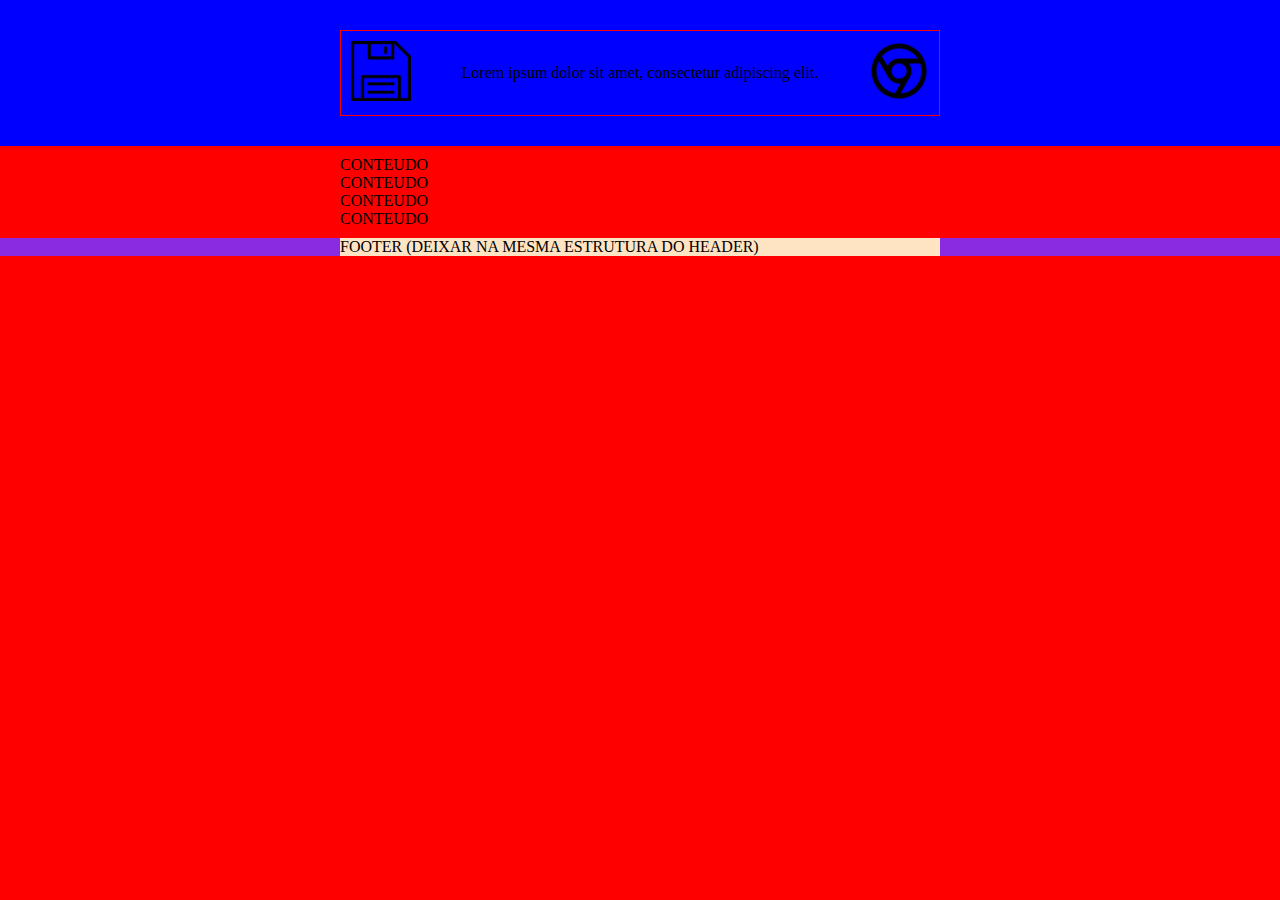
<file: index.html>
<!DOCTYPE html>
<html>
  <head>
    <meta charset="utf-8" />
    <meta http-equiv="X-UA-Compatible" content="IE=edge" />
    <title>Titulo de Exemplo</title>
    <meta name="viewport" content="width=device-width, initial-scale=1" />
    <link rel="stylesheet" href="./css/style.css" />
  </head>

  <body>
    <header class="header-full">
      <div class="header-boxed">
        <div>
          <img src="./images/logo.png" alt="Logo" width="60" />
        </div>
        <div>Lorem ipsum dolor sit amet, consectetur adipiscing elit.</div>
        <div>
          <img src="./images/logo 2.png" alt="Logo 2" width="60" />
        </div>
      </div>
    </header>

    <main class="main-full">
      <div class="main-boxed">
        <div>CONTEUDO</div>
        <div>CONTEUDO</div>
        <div>CONTEUDO</div>
        <div>CONTEUDO</div>
      </div>
    </main>

    <footer class="footer-full">
      <div class="footer-boxed">
        FOOTER (DEIXAR NA MESMA ESTRUTURA DO HEADER)
      </div>
    </footer>
  </body>
</html>
</file>
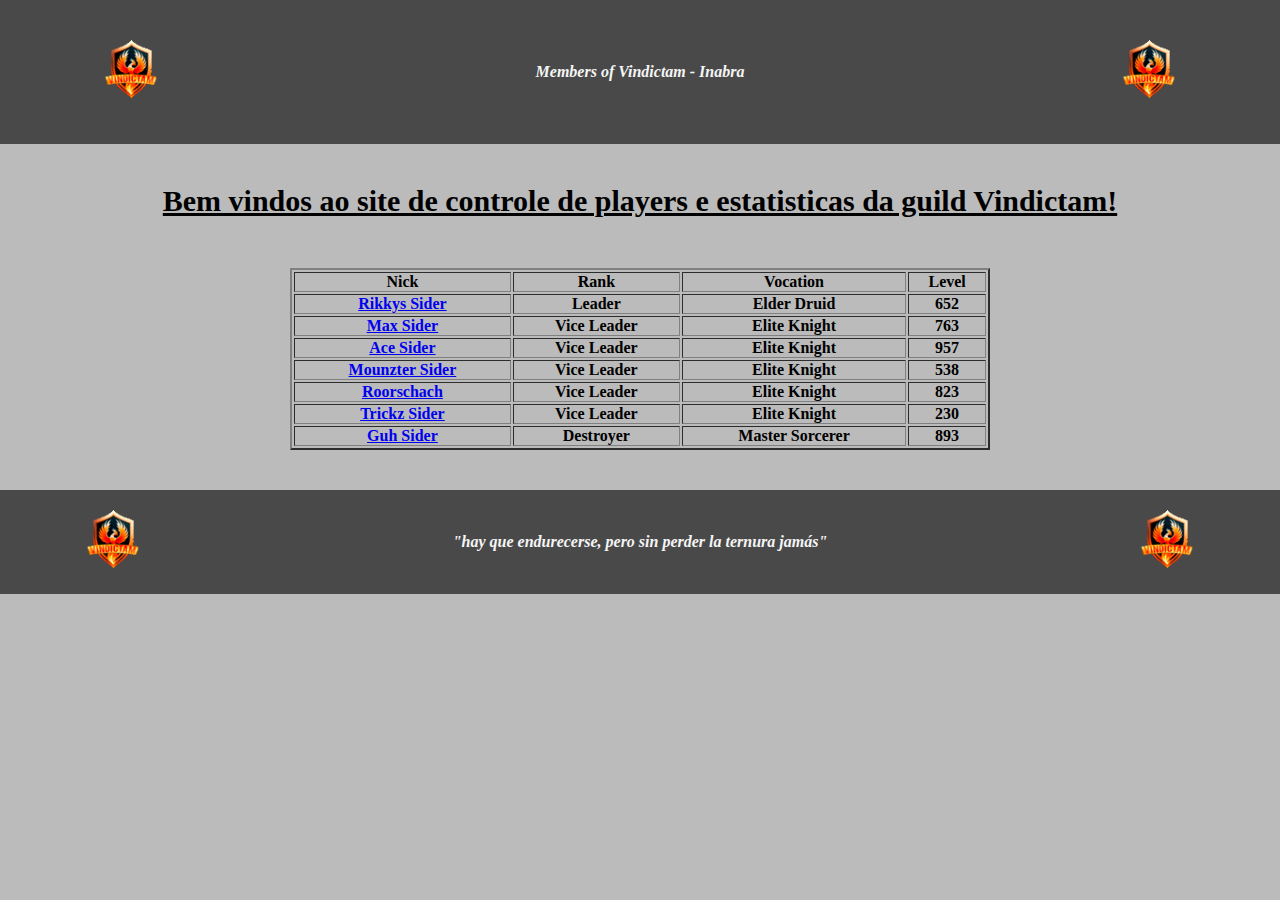
<file: 0.PRATICAS/index.html>
<!DOCTYPE html>
<html>

<head>
  <meta charset="utf-8" />
  <meta http-equiv="X-UA-Compatible" content="IE=edge" />
  <title>Vindictam Inabra</title>
  <meta name="viewport" content="width=device-width, initial-scale=1" />
  <link rel="stylesheet" href="./css/style.css" />
</head>

<body>
  <header class="header-full">
    <div class="header-boxed">
      <div>
        <a href="https://guildstats.eu/guild?guild=Vindictam" alt="Logo" target="_blank">
          <img src="./images/Vindictam.png" alt="Logo" width="60" />
        </a>
      </div>
      <div>
        <p style=" color: whitesmoke;"><b><i>Members of Vindictam - Inabra</i></b></p>
      </div>
      <div>
        <a href="https://guildstats.eu/guild?guild=Vindictam" alt="Logo" target="_blank">
          <img src="./images/Vindictam.png" alt="Logo" width="60" />
        </a>
      </div>
    </div>
  </header>

  <main class="main-full">
    <div class="main-boxed">
      <div class="text-welcome">
        Bem vindos ao site de controle de players e estatisticas da guild Vindictam!
      </div>

    <div class="players-table">
      <table border="2" width="700">

        <tr>
          <th>Nick</th>
          <th>Rank</th>
          <th>Vocation</th>
          <th>Level</th>
        </tr>

        <tr>
          <th><a href="https://www.tibia.com/community/?subtopic=characters&name=Rikkys+Sider" alt="Rikkys Sider"
              target="_blank">Rikkys Sider</a></th>
          <th>Leader</th>
          <th>Elder Druid</th>
          <th>652</th>
        </tr>

        <tr>
          <th><a href="https://www.tibia.com/community/?subtopic=characters&name=Max+Sider" alt="Max Sider"
              target="_blank">Max Sider</a></th>
          <th>Vice Leader</th>
          <th>Elite Knight</th>
          <th>763</th>
        </tr>

        <tr>
          <th><a href="https://www.tibia.com/community/?subtopic=characters&name=Ace+Sider" alt="Ace Sider"
              target="_blank">Ace Sider</a></th>
          <th>Vice Leader</th>
          <th>Elite Knight</th>
          <th>957</th>
        </tr>

        <tr>
          <th><a href="https://www.tibia.com/community/?subtopic=characters&name=Mounzter+Sider" alt="Mounzter Sider"
              target="_blank">Mounzter Sider</a></th>
          <th>Vice Leader</th>
          <th>Elite Knight</th>
          <th>538</th>
        </tr>

        <tr>
          <th><a href="https://www.tibia.com/community/?subtopic=characters&name=Roorschach" alt="Roorschach"
              target="_blank">Roorschach</a></th>
          <th>Vice Leader</th>
          <th>Elite Knight</th>
          <th>823</th>
        </tr>

        <tr>
          <th><a href="https://www.tibia.com/community/?subtopic=characters&name=Trickz+Sider" alt="Trickz Sider"
              target="_blank">Trickz Sider</a></th>
          <th>Vice Leader</th>
          <th>Elite Knight</th>
          <th>230</th>
        </tr>

        <tr>
          <th><a href="https://www.tibia.com/community/?subtopic=characters&name=Guh+Sider" alt="Guh Sider"
              target="_blank">Guh Sider</a></th>
          <th>Destroyer</th>
          <th>Master Sorcerer</th>
          <th>893</th>
        </tr>
      </table>
    </div>

    </div>
  </main>

  <footer class="footer-full">
    <div class="footer-boxed">
      <div>
        <a href="https://guildstats.eu/guild?guild=Vindictam" alt="Logo" target="_blank">
          <img src="./images/Vindictam.png" alt="Logo" width="60" />
        </a>
      </div>
      <div>
        <p style=" color: whitesmoke;"><b><i>"hay que endurecerse, pero sin perder la ternura jamás"</i></b></p>
      </div>
      <div>
        <a href="https://guildstats.eu/guild?guild=Vindictam" alt="Logo" target="_blank">
          <img src="./images/Vindictam.png" alt="Logo" width="60" />
        </a>
      </div>
    </div>
    </div>
  </footer>
</body>

</html>
</file>
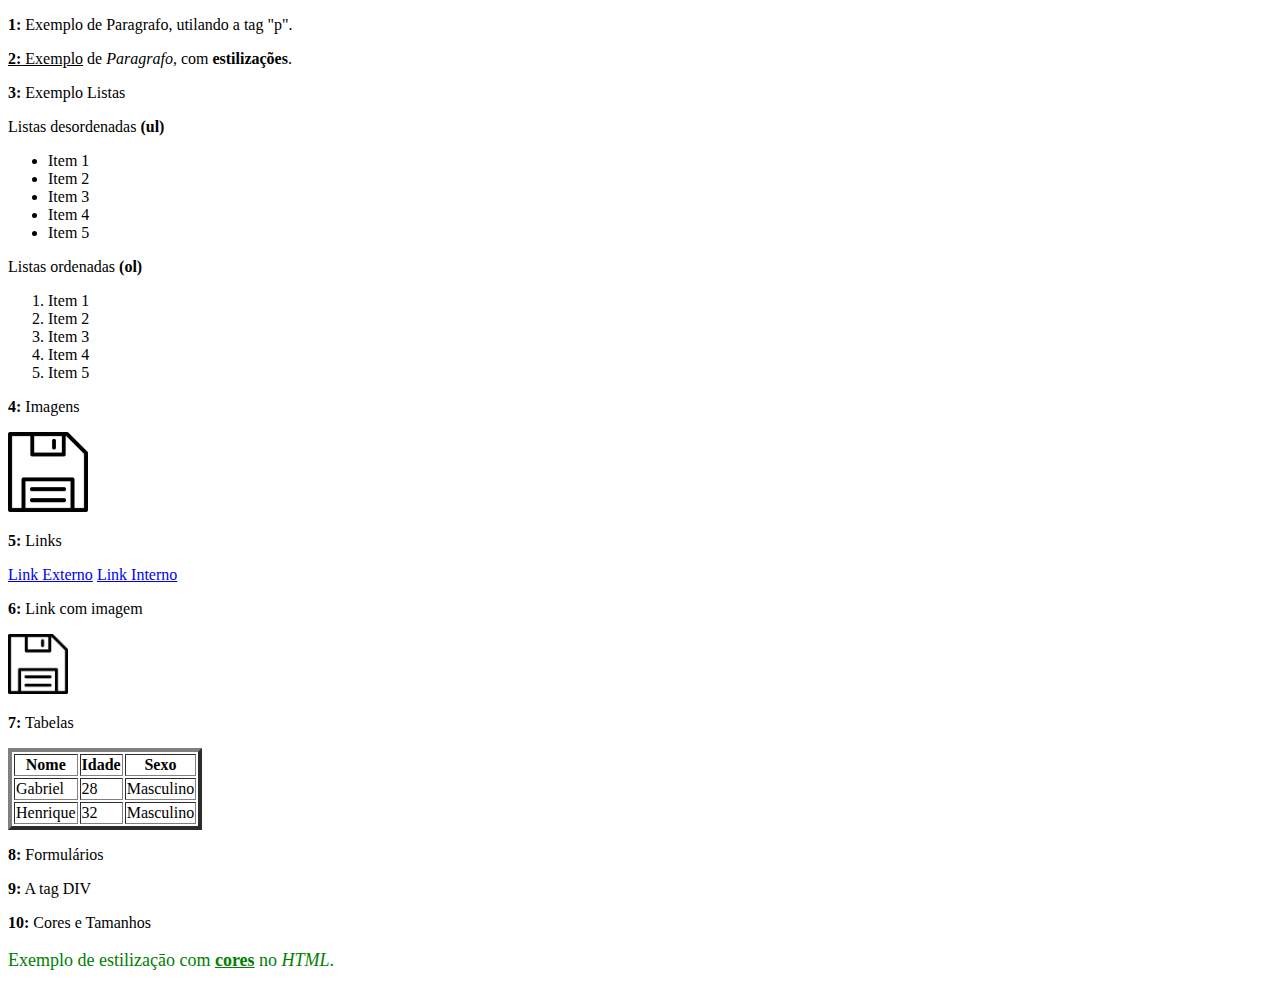
<file: 1.HTML/index.html>
<!DOCTYPE html>
<html>

<head>
  <meta charset="utf-8" />
  <meta http-equiv="X-UA-Compatible" content="IE=edge" />
  <title>HTML</title>
  <meta name="viewport" content="width=device-width, initial-scale=1" />
  <link rel="stylesheet" href="" />
</head>

<body>
  <p><b>1:</b> Exemplo de Paragrafo, utilando a tag "p".</p>

  <p>
    <b><u>2:</b> Exemplo</u></b> de <i>Paragrafo</i>, com <b>estilizações</b>.
  </p>

  <p><b>3:</b> Exemplo Listas</p>

  <p>Listas desordenadas <b>(ul)</b></p>

  <ul>
    <li>Item 1</li>
    <li>Item 2</li>
    <li>Item 3</li>
    <li>Item 4</li>
    <li>Item 5</li>
  </ul>

  <p>Listas ordenadas <b>(ol)</b></p>

  <ol>
    <li>Item 1</li>
    <li>Item 2</li>
    <li>Item 3</li>
    <li>Item 4</li>
    <li>Item 5</li>
  </ol>

  <p><b>4:</b> Imagens</p>

  <img src="./imagens/disquete.png" alt="Disquete" width="80" />

  <p><b>5:</b> Links</p>

  <a href="https://www.google.com" alt="Link Externo" target="_blank">Link Externo</a>

  <a href="./paginas/link-demo.html" alt="Link Externo" target="_blank">Link Interno</a>

  <p><b>6:</b> Link com imagem</p>

  <a href="https://www.google.com" alt="Site Google" target="_blank">
    <img src="./imagens/disquete.png" alt="Site Google" width="60" />
  </a>

  <p><b>7:</b> Tabelas</p>

  <table border="4">
    <tr>
      <th>Nome</th>
      <th>Idade</th>
      <th>Sexo</th>
    </tr>

    <tr>
      <td>Gabriel</td>
      <td>28</td>
      <td>Masculino</td>
    </tr>

    <tr>
      <td>Henrique</td>
      <td>32</td>
      <td>Masculino</td>
    </tr>
  </table>

  <p><b>8:</b> Formulários</p>

  <p><b>9:</b> A tag DIV</p>

  <p><b>10:</b> Cores e Tamanhos</p>

  <p style="color: green; font-size: 18px;">Exemplo de estilizaçāo com <b><u>cores</u></b> no <i>HTML</i>.</p>

</body>

</html>
</file>
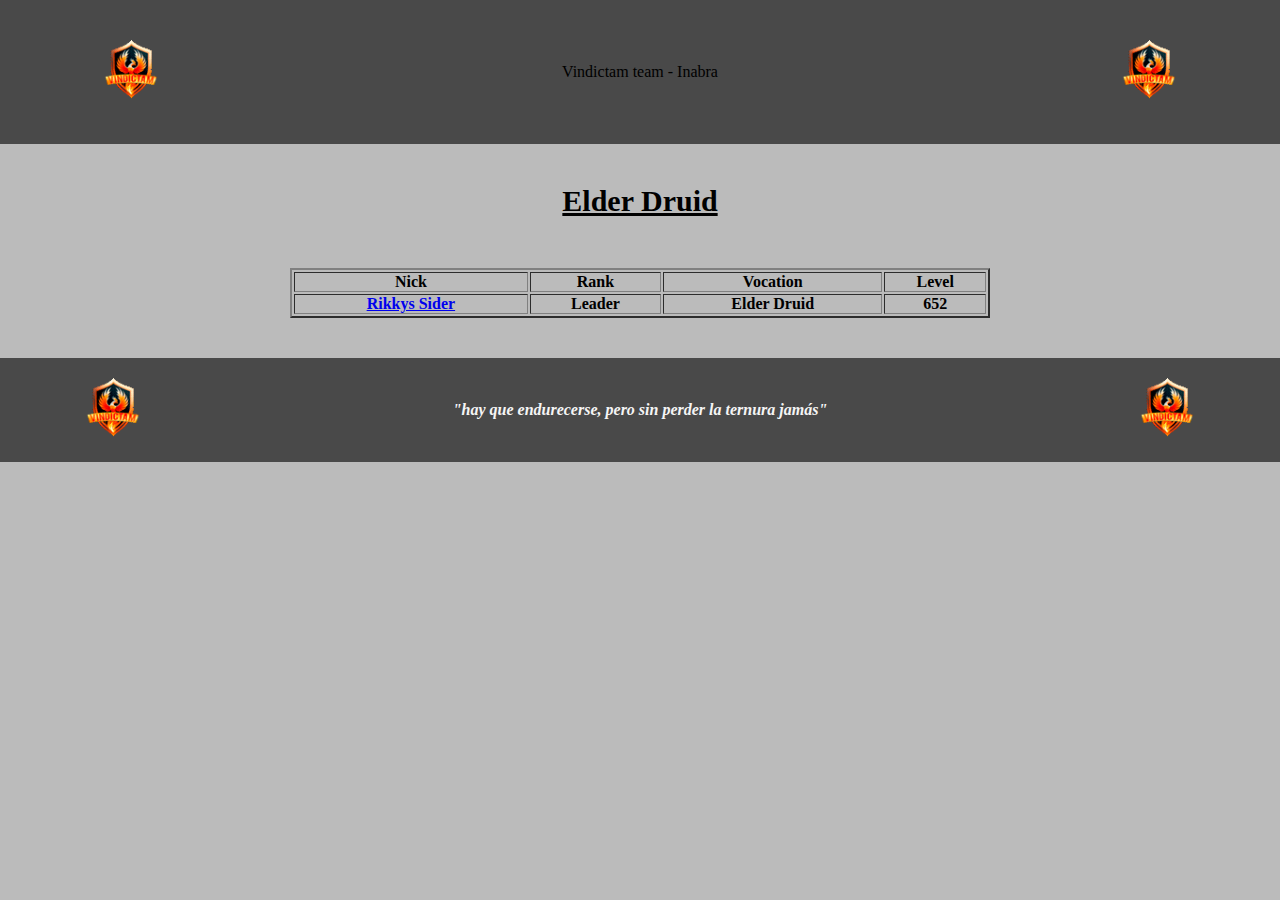
<file: 0.PRATICAS/paginas/druid.html>
<!DOCTYPE html>
<html>

<head>
  <meta charset="utf-8" />
  <meta http-equiv="X-UA-Compatible" content="IE=edge" />
  <title>Vindictam Inabra</title>
  <meta name="viewport" content="width=device-width, initial-scale=1" />
  <link rel="stylesheet" href="../css/style.css" />
</head>

<body>
  <header class="header-full">
    <div class="header-boxed">
      <div>
        <a href="https://guildstats.eu/guild?guild=Vindictam" alt="Logo" target="_blank">
          <img src="../images/Vindictam.png" alt="Logo" width="60" />
        </a>
      </div>

      <div class="header-text">
        Vindictam team - Inabra
      </div>
      
      <div>
        <a href="https://guildstats.eu/guild?guild=Vindictam" alt="Logo" target="_blank">
          <img src="../images/Vindictam.png" alt="Logo" width="60" />
        </a>
      </div>
    </div>
  </header>

  <main class="main-full">
    <div class="main-boxed">
      <div class="text-welcome">
        Elder Druid
      </div>

    
    <div class="players-table">
      <table border="2" width="700">

        <tr>
          <th>Nick</th>
          <th>Rank</th>
          <th>Vocation</th>
          <th>Level</th>
        </tr>

        <tr>
          <th><a href="https://www.tibia.com/community/?subtopic=characters&name=Rikkys+Sider" alt="Rikkys Sider"
              target="_blank">Rikkys Sider</a></th>
          <th>Leader</th>
          <th>Elder Druid</th>
          <th>652</th>
        </tr>

      </table>
    </div>

    </div>
  </main>

  <footer class="footer-full">
    <div class="footer-boxed">
      <div>
        <a href="https://guildstats.eu/guild?guild=Vindictam" alt="Logo" target="_blank">
          <img src="../images/Vindictam.png" alt="Logo" width="60" />
        </a>
      </div>
      <div>
        <p style=" color: whitesmoke;"><b><i>"hay que endurecerse, pero sin perder la ternura jamás"</i></b></p>
      </div>
      <div>
        <a href="https://guildstats.eu/guild?guild=Vindictam" alt="Logo" target="_blank">
          <img src="../images/Vindictam.png" alt="Logo" width="60" />
        </a>
      </div>
    </div>
    </div>
  </footer>
</body>

</html>
</file>
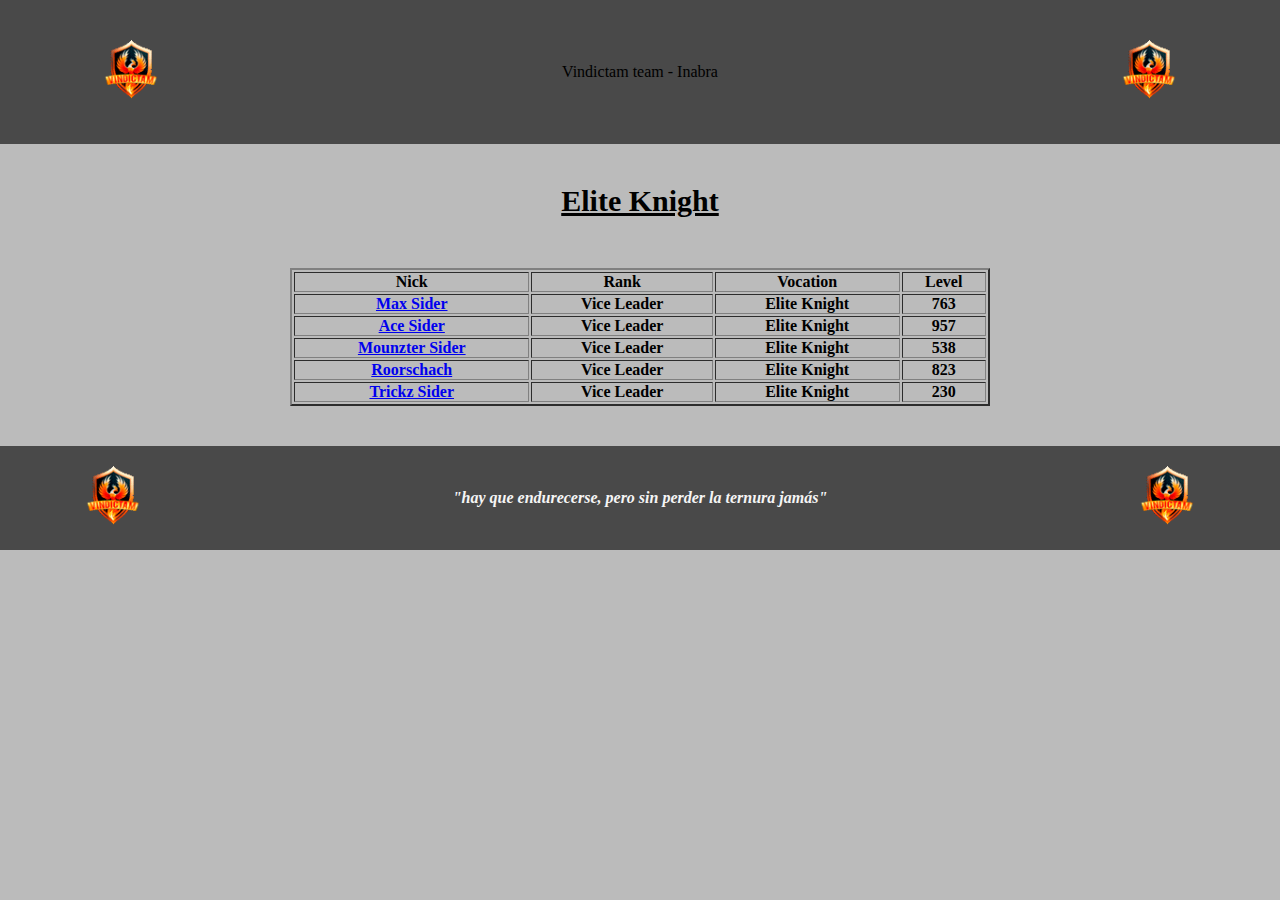
<file: 0.PRATICAS/paginas/knight.html>
<!DOCTYPE html>
<html>

<head>
  <meta charset="utf-8" />
  <meta http-equiv="X-UA-Compatible" content="IE=edge" />
  <title>Vindictam Inabra</title>
  <meta name="viewport" content="width=device-width, initial-scale=1" />
  <link rel="stylesheet" href="../css/style.css" />
</head>

<body>
  <header class="header-full">
    <div class="header-boxed">
      <div>
        <a href="https://guildstats.eu/guild?guild=Vindictam" alt="Logo" target="_blank">
          <img src="../images/Vindictam.png" alt="Logo" width="60" />
        </a>
      </div>

      <div class="header-text">
        Vindictam team - Inabra
      </div>
      
      <div>
        <a href="https://guildstats.eu/guild?guild=Vindictam" alt="Logo" target="_blank">
          <img src="../images/Vindictam.png" alt="Logo" width="60" />
        </a>
      </div>
    </div>
  </header>

  <main class="main-full">
    <div class="main-boxed">
      <div class="text-welcome">
        Elite Knight
      </div>
    
    <div class="players-table">
      <table border="2" width="700">

        <tr>
          <th>Nick</th>
          <th>Rank</th>
          <th>Vocation</th>
          <th>Level</th>
        </tr>

        <tr>
          <th><a href="https://www.tibia.com/community/?subtopic=characters&name=Max+Sider" alt="Max Sider"
              target="_blank">Max Sider</a></th>
          <th>Vice Leader</th>
          <th>Elite Knight</th>
          <th>763</th>
        </tr>

        <tr>
          <th><a href="https://www.tibia.com/community/?subtopic=characters&name=Ace+Sider" alt="Ace Sider"
              target="_blank">Ace Sider</a></th>
          <th>Vice Leader</th>
          <th>Elite Knight</th>
          <th>957</th>
        </tr>

        <tr>
          <th><a href="https://www.tibia.com/community/?subtopic=characters&name=Mounzter+Sider" alt="Mounzter Sider"
              target="_blank">Mounzter Sider</a></th>
          <th>Vice Leader</th>
          <th>Elite Knight</th>
          <th>538</th>
        </tr>

        <tr>
          <th><a href="https://www.tibia.com/community/?subtopic=characters&name=Roorschach" alt="Roorschach"
              target="_blank">Roorschach</a></th>
          <th>Vice Leader</th>
          <th>Elite Knight</th>
          <th>823</th>
        </tr>

        <tr>
          <th><a href="https://www.tibia.com/community/?subtopic=characters&name=Trickz+Sider" alt="Trickz Sider"
              target="_blank">Trickz Sider</a></th>
          <th>Vice Leader</th>
          <th>Elite Knight</th>
          <th>230</th>
        </tr>

      </table>
    </div>

    </div>
  </main>

  <footer class="footer-full">
    <div class="footer-boxed">
      <div>
        <a href="https://guildstats.eu/guild?guild=Vindictam" alt="Logo" target="_blank">
          <img src="../images/Vindictam.png" alt="Logo" width="60" />
        </a>
      </div>
      <div>
        <p style=" color: whitesmoke;"><b><i>"hay que endurecerse, pero sin perder la ternura jamás"</i></b></p>
      </div>
      <div>
        <a href="https://guildstats.eu/guild?guild=Vindictam" alt="Logo" target="_blank">
          <img src="../images/Vindictam.png" alt="Logo" width="60" />
        </a>
      </div>
    </div>
    </div>
  </footer>
</body>

</html>
</file>
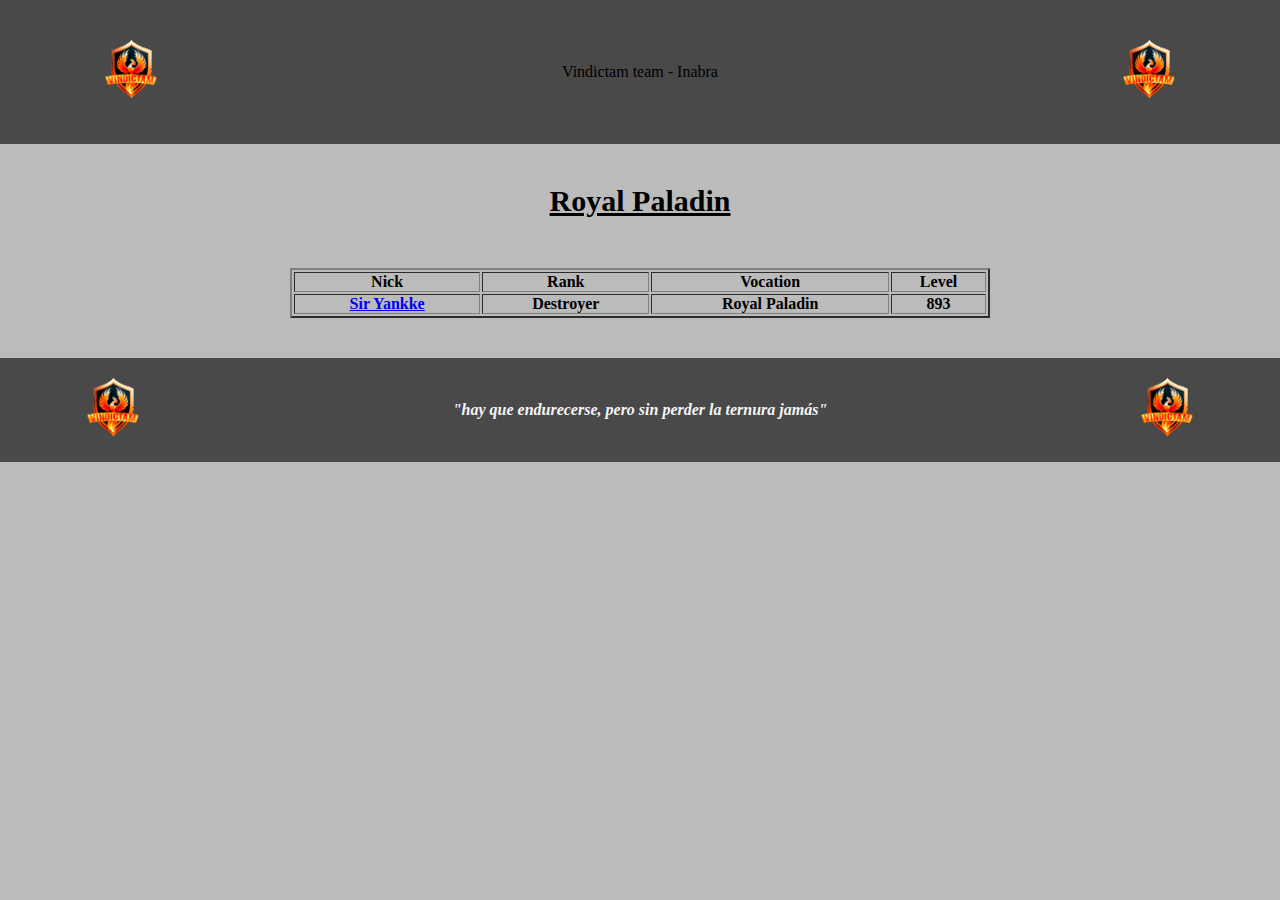
<file: 0.PRATICAS/paginas/paladin.html>
<!DOCTYPE html>
<html>

<head>
  <meta charset="utf-8" />
  <meta http-equiv="X-UA-Compatible" content="IE=edge" />
  <title>Vindictam Inabra</title>
  <meta name="viewport" content="width=device-width, initial-scale=1" />
  <link rel="stylesheet" href="../css/style.css" />
</head>

<body>
  <header class="header-full">
    <div class="header-boxed">
      <div>
        <a href="https://guildstats.eu/guild?guild=Vindictam" alt="Logo" target="_blank">
          <img src="../images/Vindictam.png" alt="Logo" width="60" />
        </a>
      </div>

      <div class="header-text">
        Vindictam team - Inabra
      </div>
      
      <div>
        <a href="https://guildstats.eu/guild?guild=Vindictam" alt="Logo" target="_blank">
          <img src="../images/Vindictam.png" alt="Logo" width="60" />
        </a>
      </div>
    </div>
  </header>

  <main class="main-full">
    <div class="main-boxed">
      <div class="text-welcome">
      Royal Paladin
      </div>
    
    <div class="players-table">
      <table border="2" width="700">

        <tr>
          <th>Nick</th>
          <th>Rank</th>
          <th>Vocation</th>
          <th>Level</th>
        </tr>


        <tr>
          <th><a href="https://www.tibia.com/community/?name=sir+yankke" alt="Guh Sider"
              target="_blank">Sir Yankke</a></th>
          <th>Destroyer</th>
          <th>Royal Paladin</th>
          <th>893</th>
        </tr>
      </table>
    </div>

    </div>
  </main>

  <footer class="footer-full">
    <div class="footer-boxed">
      <div>
        <a href="https://guildstats.eu/guild?guild=Vindictam" alt="Logo" target="_blank">
          <img src="../images/Vindictam.png" alt="Logo" width="60" />
        </a>
      </div>
      <div>
        <p style=" color: whitesmoke;"><b><i>"hay que endurecerse, pero sin perder la ternura jamás"</i></b></p>
      </div>
      <div>
        <a href="https://guildstats.eu/guild?guild=Vindictam" alt="Logo" target="_blank">
          <img src="../images/Vindictam.png" alt="Logo" width="60" />
        </a>
      </div>
    </div>
    </div>
  </footer>
</body>

</html>
</file>
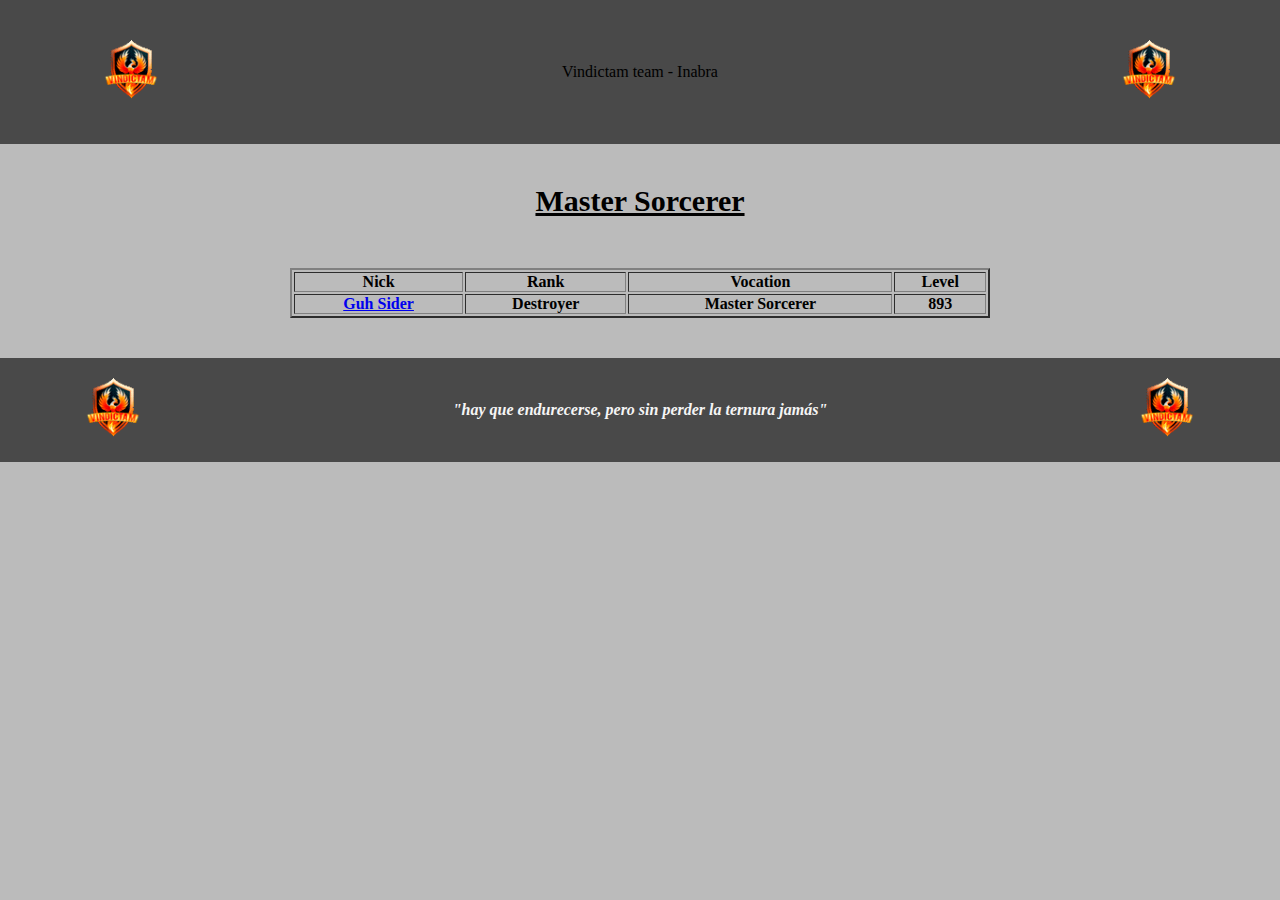
<file: 0.PRATICAS/paginas/sorcerer.html>
<!DOCTYPE html>
<html>

<head>
  <meta charset="utf-8" />
  <meta http-equiv="X-UA-Compatible" content="IE=edge" />
  <title>Vindictam Inabra</title>
  <meta name="viewport" content="width=device-width, initial-scale=1" />
  <link rel="stylesheet" href="../css/style.css" />
</head>

<body>
  <header class="header-full">
    <div class="header-boxed">
      <div>
        <a href="https://guildstats.eu/guild?guild=Vindictam" alt="Logo" target="_blank">
          <img src="../images/Vindictam.png" alt="Logo" width="60" />
        </a>
      </div>

      <div class="header-text">
        Vindictam team - Inabra
      </div>
      
      <div>
        <a href="https://guildstats.eu/guild?guild=Vindictam" alt="Logo" target="_blank">
          <img src="../images/Vindictam.png" alt="Logo" width="60" />
        </a>
      </div>
    </div>
  </header>

  <main class="main-full">
    <div class="main-boxed">
      <div class="text-welcome">
        Master Sorcerer
      </div>
    
    <div class="players-table">
      <table border="2" width="700">

        <tr>
          <th>Nick</th>
          <th>Rank</th>
          <th>Vocation</th>
          <th>Level</th>
        </tr>

        <tr>
          <th><a href="https://www.tibia.com/community/?subtopic=characters&name=Guh+Sider" alt="Guh Sider"
              target="_blank">Guh Sider</a></th>
          <th>Destroyer</th>
          <th>Master Sorcerer</th>
          <th>893</th>
        </tr>
      </table>
    </div>

    </div>
  </main>

  <footer class="footer-full">
    <div class="footer-boxed">
      <div>
        <a href="https://guildstats.eu/guild?guild=Vindictam" alt="Logo" target="_blank">
          <img src="../images/Vindictam.png" alt="Logo" width="60" />
        </a>
      </div>
      <div>
        <p style=" color: whitesmoke;"><b><i>"hay que endurecerse, pero sin perder la ternura jamás"</i></b></p>
      </div>
      <div>
        <a href="https://guildstats.eu/guild?guild=Vindictam" alt="Logo" target="_blank">
          <img src="../images/Vindictam.png" alt="Logo" width="60" />
        </a>
      </div>
    </div>
    </div>
  </footer>
</body>

</html>
</file>
<file: css/style.css>
* {
  margin: 0;
  padding: 0;
  box-sizing: border-box;
}

body {
  background-color: red
}

.header-full {
  width: 100%;
  background-color: blue;
  display: flex;
  align-items: center;
  justify-content: center;
  padding: 30px;
}


.header-boxed {
  width: 600px;
  padding: 10px;
  border: 1px red solid;
  display: flex;
  align-items: center;
  justify-content: space-between;
}

.main-full {
  width: 100%;
  display: flex;
  align-items: center;
  justify-content: center;
  margin: 10px 0;
}

.main-boxed {
  width: 600px;
}


.footer-full {
  width: 100%;
  background-color: blueviolet;
  display:flex;
  align-items: center;
  justify-content: center;
}

.footer-boxed {
  width: 600px;
  background-color: bisque;
}
</file>
<file: 0.PRATICAS/css/style.css>
* {
  margin: 0;
  padding: 0;
  box-sizing: border-box;
}

body {
  background-color: rgb(187, 187, 187)
}

.header-full {
  width: 100%;
  background-color: rgb(73, 73, 73);
  display: flex;
  align-items: center;
  justify-content: center;
  padding: 30px;
}


.header-boxed {
  width: 90%;
  padding: 10px;
  display: flex;
  align-items: center;
  justify-content: space-between;
}

.main-full {
  /* align-items: center; */
  /* display: flex; */
  /* flex-direction: row; */
  width: 100%;
  margin: 10px 0;
}

.main-boxed {
  margin: 20px;
  padding: 20px;
  gap: 50px;
  display: flex;
  flex-direction: column;
  align-items: center;
  justify-content: center;
}

.text-welcome {
  color: black;
  text-decoration: underline;
  font-size: 30px;
  font-weight: bold;

}

.players-table {
  /* background-color: red; */
  display: flex;
  align-items: center;
  justify-content: center;
  
}

.footer-full {
  width: 100%;
  background-color: rgb(73, 73, 73);
  display: flex;
  align-items: center;
  justify-content: center;
  padding: 10px;
}

.footer-boxed {width: 90%;
  padding: 10px;
  display: flex;
  align-items: center;
  justify-content: space-between;
}
</file>
